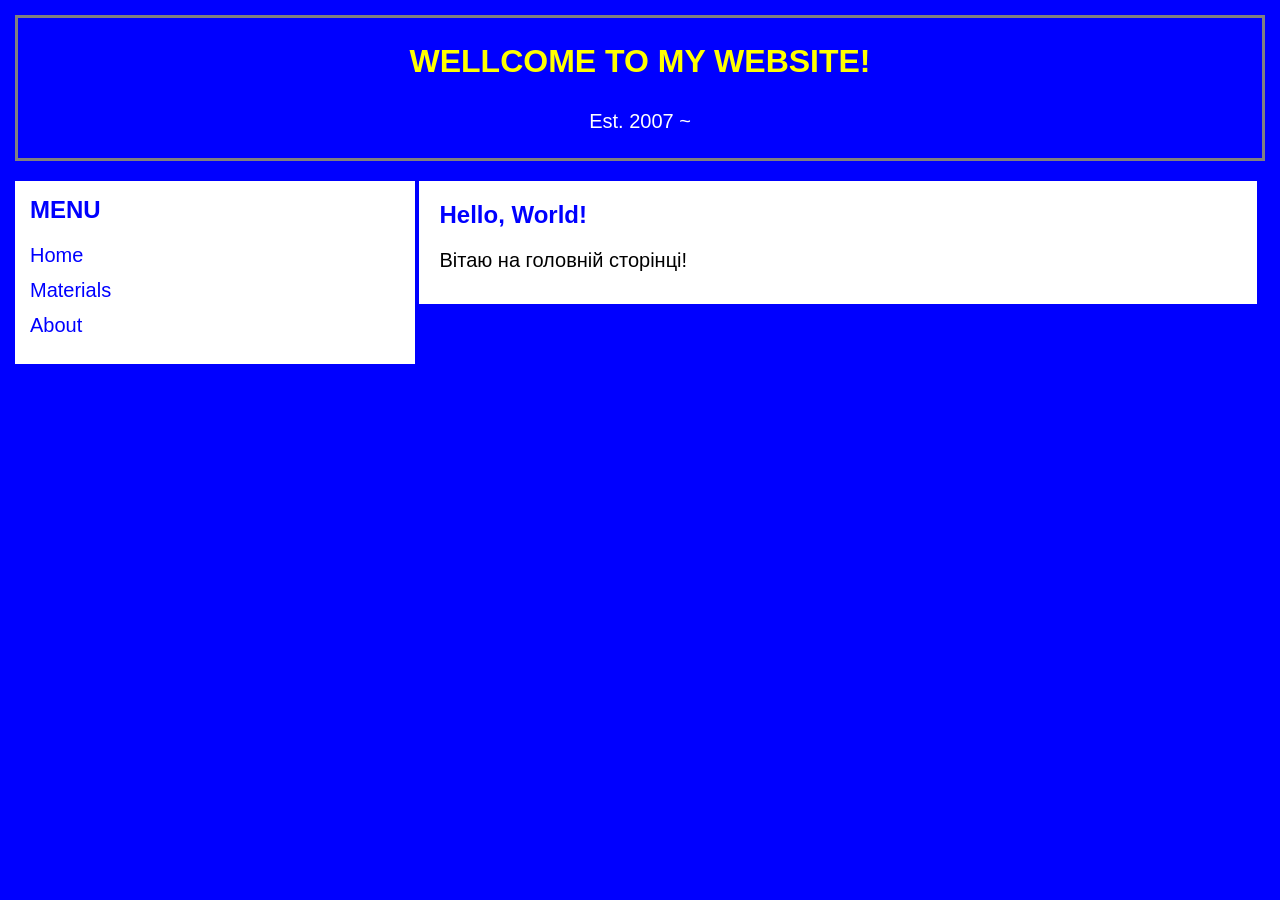
<file: index.html>
<!DOCTYPE html>
<html>
<head>
	<meta charset="UTF-8">
	<title>AlfaWeb</title>
	<link rel="stylesheet" type="text/css" href="css/index.css">
	<link rel="icon" type="image/x-icon" href="favicon.ico">
</head>

<body>
	<header>
		<h1>WELLCOME TO MY WEBSITE!</h1>
		<p>Est. 2007 ~</p>
	</header>

	<main>
		<nav>
			<h2>MENU</h2>

			<a href="index.html">Home</a>
			<a href="html/materials.html">Materials</a>
			<a href="html/about.html">About</a>
		</nav>

		<section>
			<h2>Hello, World!</h2>

			<p>Вітаю на головній сторінці!</p>
		</section>
	</main>
</body>

</html>
</file>
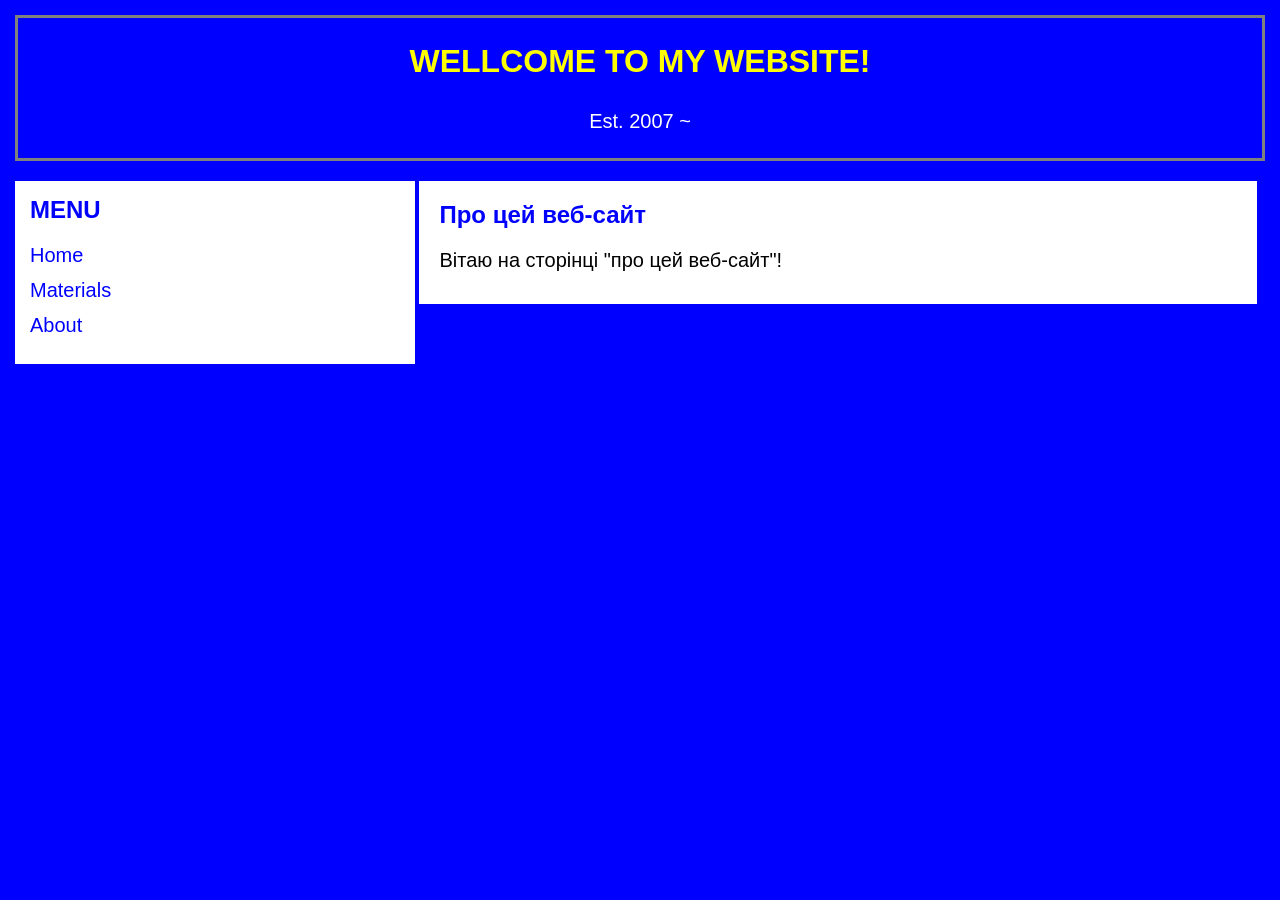
<file: html/about.html>
<!DOCTYPE html>
<html>
<head>
	<meta charset="UTF-8">
	<title>AlfaWeb</title>
	<link rel="stylesheet" type="text/css" href="../css/index.css">
</head>

<body>
	<header>
		<h1>WELLCOME TO MY WEBSITE!</h1>
		<p>Est. 2007 ~</p>
	</header>

	<main>
		<nav>
			<h2>MENU</h2>

			<a href="../index.html">Home</a>
			<a href="materials.html">Materials</a>
			<a href="about.html">About</a>
		</nav>

		<section>
			<h2>Про цей веб-сайт</h2>

			<p>Вітаю на сторінці "про цей веб-сайт"!</p>
		</section>
	</main>
</body>

</html>
</file>
<file: css/index.css>
* {
	margin: 0;
	padding: 0;
	box-sizing: border-box;
	text-decoration: none;
}

body {
	background-color: blue;
	color: white;
	font-family: Arial, sans-serif;
	padding: 15px;
}

header {
	border: 3px solid gray;
	text-align: center;
	padding: 25px;
	margin-bottom: 20px;
}

header h1 {
	color: yellow;
	margin-bottom: 30px;
}

header p {
	font-size: 20px;
}

nav {
	display: inline-block;
	vertical-align: top;
	width: 32%;
	background-color: white;
	color: blue;
	padding: 15px;
}

nav h2 {
	margin-bottom: 20px;
}

nav a {
	display: block;
	color: blue;
	font-size: 20px;
	margin-bottom: 12px;
}

section {
	display: inline-block;
	vertical-align: top;
	width: 67%;
	background-color: white;
	color: black;
	padding: 20px;
}

section h2 {
	color: blue;
	margin-bottom: 20px;
}

section p {
	font-size: 20px;
	margin-bottom: 12px;
}

section a {
	font-size: 20px;
	color: blue;
	margin-bottom: 12px;
}

section img {
	width: 50%;
	height: auto;
	display: block;
	margin: 0 auto;
}

.download-btn {
	display: inline-block;
	padding: 10px 20px;
	background-color: lightgray;
	color: blue;
	border: 3px solid white;
	font-weight: bold;
}

.download-btn:active {
	border-style: inset;
}
</file>
